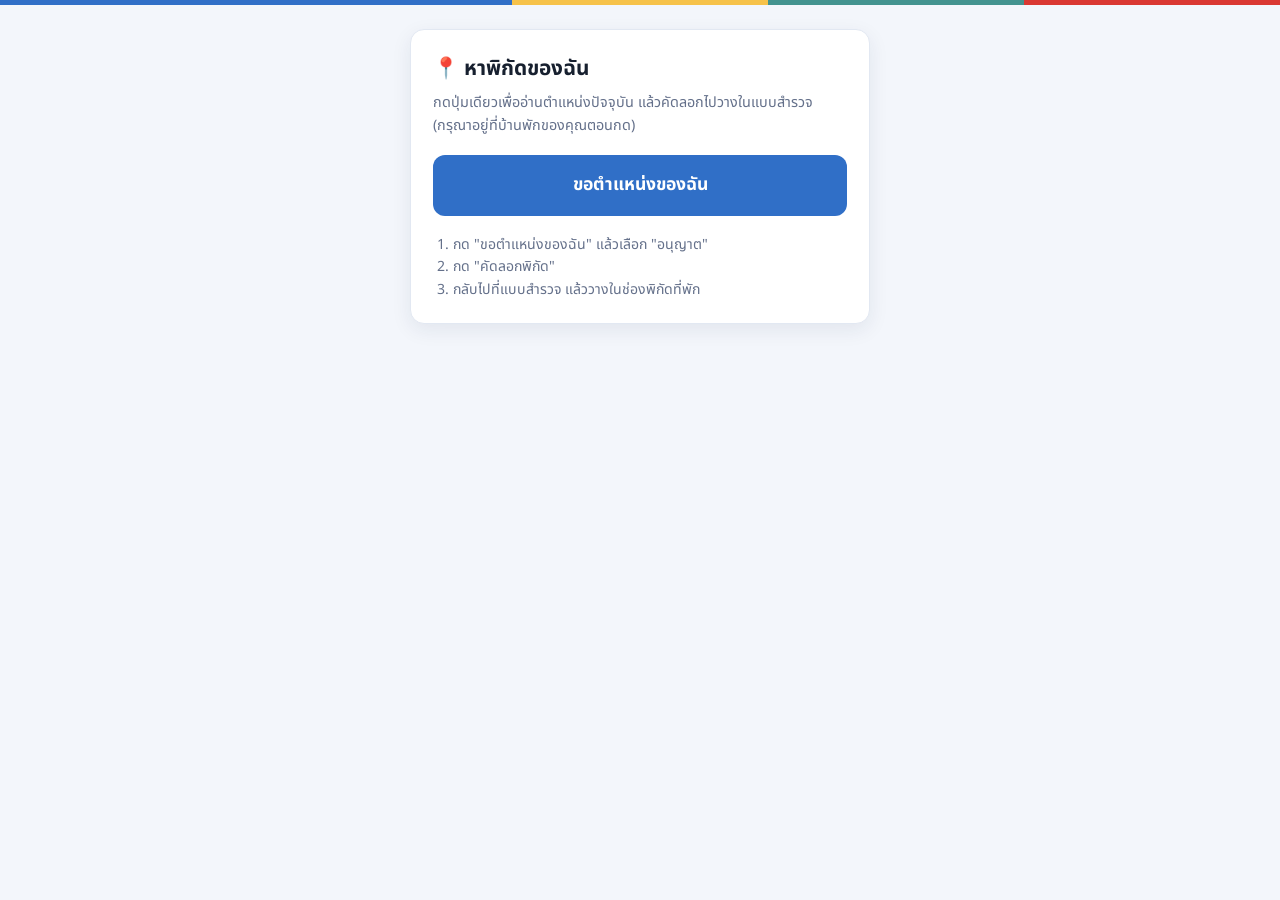
<file: care-app/locate.html>
<!doctype html>
<html lang="th">
<head>
<meta charset="utf-8">
<meta name="viewport" content="width=device-width, initial-scale=1">
<title>หาพิกัดของฉัน</title>
<link href="https://fonts.googleapis.com/css2?family=Noto+Sans+Thai:wght@400;600;700&display=swap" rel="stylesheet">
<style>
:root{--blue:#306FC7;--green:#43938F;--red:#DA3832;--yellow:#F6C24A;--bg:#f3f6fb;--card:#fff;--fg:#17202f;--muted:#64708a;--line:#e2e8f2}
@media(prefers-color-scheme:dark){:root{--bg:#0e1420;--card:#171f2f;--fg:#e8ecf4;--muted:#93a0b8;--line:#2a3449}}
*{box-sizing:border-box}
body{margin:0;background:var(--bg);color:var(--fg);font-family:"Noto Sans Thai",system-ui,sans-serif;line-height:1.6;padding:0 16px 40px}
.stripe{height:5px;margin:0 -16px 24px;background:linear-gradient(90deg,var(--blue) 0 40%,var(--yellow) 40% 60%,var(--green) 60% 80%,var(--red) 80%)}
main{max-width:460px;margin:0 auto}
.card{background:var(--card);border:1px solid var(--line);border-radius:14px;padding:22px;box-shadow:0 6px 20px rgba(20,40,80,.08)}
h1{margin:0 0 6px;font-size:1.3rem}.sub{color:var(--muted);font-size:.9rem;margin:0 0 18px}
button{width:100%;border:0;border-radius:12px;padding:16px;font:inherit;font-weight:700;font-size:1.1rem;cursor:pointer;background:var(--blue);color:#fff}
button.g{background:var(--green)}button:disabled{opacity:.6}
.out{margin-top:18px}
.coord{font-size:1.5rem;font-weight:700;text-align:center;padding:14px;border-radius:12px;background:rgba(48,111,199,.1);border:2px solid var(--blue);user-select:all;overflow-wrap:anywhere}
.msg{margin-top:12px;font-size:.9rem;color:var(--muted)}
.err{margin-top:14px;padding:12px;border-radius:10px;border:1.5px solid var(--red);background:rgba(218,56,50,.1);font-size:.9rem}
.steps{margin:18px 0 0;padding-left:20px;color:var(--muted);font-size:.88rem}
a{color:var(--blue)}
</style>
</head>
<body>
<div class="stripe"></div>
<main><div class="card">
  <h1>📍 หาพิกัดของฉัน</h1>
  <p class="sub">กดปุ่มเดียวเพื่ออ่านตำแหน่งปัจจุบัน แล้วคัดลอกไปวางในแบบสำรวจ (กรุณาอยู่ที่บ้านพักของคุณตอนกด)</p>
  <button id="go">ขอตำแหน่งของฉัน</button>
  <div id="out" class="out" hidden>
    <div class="coord" id="coord"></div>
    <button id="copy" class="g" style="margin-top:12px">คัดลอกพิกัด</button>
    <div class="msg" id="acc"></div>
    <div class="msg"><a id="map" target="_blank" rel="noopener">ตรวจสอบตำแหน่งบนแผนที่</a></div>
  </div>
  <div id="err" class="err" hidden></div>
  <ol class="steps"><li>กด "ขอตำแหน่งของฉัน" แล้วเลือก "อนุญาต"</li><li>กด "คัดลอกพิกัด"</li><li>กลับไปที่แบบสำรวจ แล้ววางในช่องพิกัดที่พัก</li></ol>
</div></main>
<script>
const $=s=>document.querySelector(s);
let text='';
$('#go').onclick=()=>{
  $('#err').hidden=true;
  if(!navigator.geolocation){return fail('อุปกรณ์หรือเบราว์เซอร์นี้ไม่รองรับการอ่านตำแหน่ง');}
  $('#go').disabled=true;$('#go').textContent='กำลังอ่านตำแหน่ง…';
  navigator.geolocation.getCurrentPosition(p=>{
    const la=p.coords.latitude.toFixed(5),ln=p.coords.longitude.toFixed(5);text=la+','+ln;
    $('#coord').textContent=text;$('#acc').textContent='ความแม่นยำประมาณ '+Math.round(p.coords.accuracy)+' เมตร'+(p.coords.accuracy>100?' (ค่อนข้างหยาบ ลองเปิด GPS หรือออกที่โล่งแล้วกดใหม่)':'');
    $('#map').href='https://www.google.com/maps?q='+text;$('#out').hidden=false;
    $('#go').disabled=false;$('#go').textContent='อ่านตำแหน่งใหม่';
  },e=>{$('#go').disabled=false;$('#go').textContent='ขอตำแหน่งของฉัน';
    fail(e.code==1?'คุณไม่ได้อนุญาตให้เข้าถึงตำแหน่ง กรุณาเปิดสิทธิ์ตำแหน่งให้เบราว์เซอร์ในการตั้งค่าเครื่อง แล้วลองใหม่':'อ่านตำแหน่งไม่ได้ กรุณาเปิด GPS แล้วลองใหม่');},
  {enableHighAccuracy:true,timeout:20000});
};
function fail(m){$('#err').textContent=m;$('#err').hidden=false;}
$('#copy').onclick=async()=>{
  try{await navigator.clipboard.writeText(text);$('#copy').textContent='✓ คัดลอกแล้ว';}
  catch(e){const r=document.createRange();r.selectNodeContents($('#coord'));const s=getSelection();s.removeAllRanges();s.addRange(r);$('#copy').textContent='แตะค้างที่พิกัดเพื่อคัดลอก';}
};
</script>
</body>
</html>
</file>
